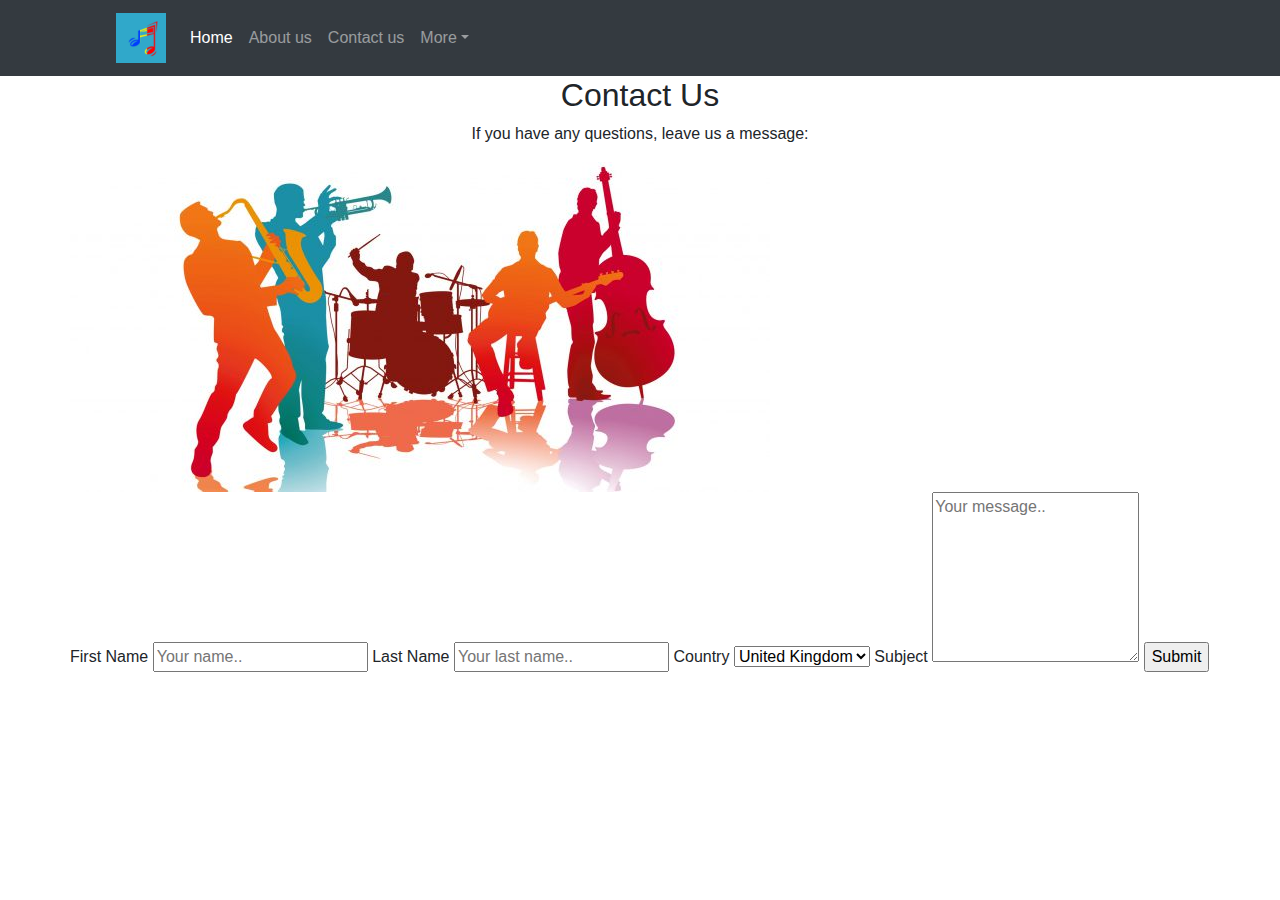
<file: contactus.html>
<!DOCTYPE html>
<html>
<head>
  <meta charset="UTF-8">
  <title>Contact us | Greatest Artists | Best Music</title>
  <meta name="viewport" content="width=device-width, initial-scale=1">

  <link rel="stylesheet" href="https://maxcdn.bootstrapcdn.com/bootstrap/4.3.1/css/bootstrap.min.css">
  <script src="https://ajax.googleapis.com/ajax/libs/jquery/3.4.1/jquery.min.js"></script>
  <!-- <script src="https://cdnjs.cloudflare.com/ajax/libs/popper.js/1.14.7/umd/popper.min.js"></script> -->
  
  <link rel="icon" href="img/favicon1.png" sizes="16x16">
  <script src="https://maxcdn.bootstrapcdn.com/bootstrap/4.3.1/js/bootstrap.min.js"></script>

  <link rel="stylesheet" href="css/fontawesome-all.min.css">
  <link rel="stylesheet" href="css/bootstrap-grid.min.css">
  <link rel="stylesheet" href="css/style.css">

  <link href="//maxcdn.bootstrapcdn.com/bootstrap/4.0.0/css/bootstrap.min.css" rel="stylesheet" id="bootstrap-css">
  <script src="//maxcdn.bootstrapcdn.com/bootstrap/4.0.0/js/bootstrap.min.js"></script>
</head>
<body>

  <header>
    <nav class="navbar navbar-expand-lg bg-dark navbar-dark">
      <a class="navbar-brand" href="#"><img src="images/logo.png" alt="Page Logo" width="50" height="50"></a>
        
      <button class="navbar-toggler" type="button" data-toggle="collapse" data-target="#navbarSupportedContent" aria-controls="navbarSupportedContent" aria-expanded="false" aria-label="Toggle navigation">
        <span class="navbar-toggler-icon"></span>
      </button>

      <div class="collapse navbar-collapse" id="navbarSupportedContent">
          <ul class="navbar-nav mr-auto">
              <li class="nav-item active">
                <a class="nav-link" href="index.html">Home</a>
              </li>
              <li class="nav-item">
                <a class="nav-link" href="aboutus.html">About us</a>
              </li>
              <li class="nav-item">
                <a class="nav-link" href="contactus.html">Contact us</a>
              </li>
              <li class="nav-item dropdown">
                <a class="nav-link dropdown-toggle" href="#" id="navbarDropdown" role="button" data-toggle="dropdown" aria-haspopup="true" aria-expanded="false">More</a>

                <div class="dropdown-menu" aria-labelledby="navbarDropdown">
                    <a class="dropdown-item" href="thebeatles.html">The Beatles</a>
                    <a class="dropdown-item" href="michaeljackson.html">Michael Jackson</a>
                    <a class="dropdown-item" href="eltonjohn.html">Elton John</a>

                    <div class="dropdown-divider">
                      <a class="dropdown-item" href="mytoplist.html">My Top List</a>
                    </div>
                </div>
              </li>
          </ul>
        </div>
    </nav>
  </header>


  <div class="container">
    <div style="text-align:center">
      <h2>Contact Us</h2>
      <p>If you have any questions, leave us a message:</p>
    </div>
    <div class="row">
      <div class="column">
        <img src="images/musicians.jpg" style="width:100%">
      </div>
      <div class="column">
        <form action="/action_page.php">
          <label for="fname">First Name</label>
          <input type="text" id="fname" name="firstname" placeholder="Your name..">
          <label for="lname">Last Name</label>
          <input type="text" id="lname" name="lastname" placeholder="Your last name..">
          <label for="country">Country</label>
          <select id="country" name="country">
            <option value="usa">United Kingdom</option>
            <option value="australia">Australia</option>
            <option value="canada">Canada</option>
            <option value="usa">Romania</option>
            <option value="usa">Italy</option>
            <option value="usa">Spain</option>
            <option value="usa">France</option>
            <option value="usa">Germany</option>
            <option value="usa">Switzerland</option>
            <option value="usa">Austria</option>
          </select>
          <label for="subject">Subject</label>
          <textarea id="subject" name="subject" placeholder="Your message.." style="height:170px"></textarea>
          <input type="submit" value="Submit">
        </form>
      </div>
    </div>
  </div>

</body>
</html>
</file>
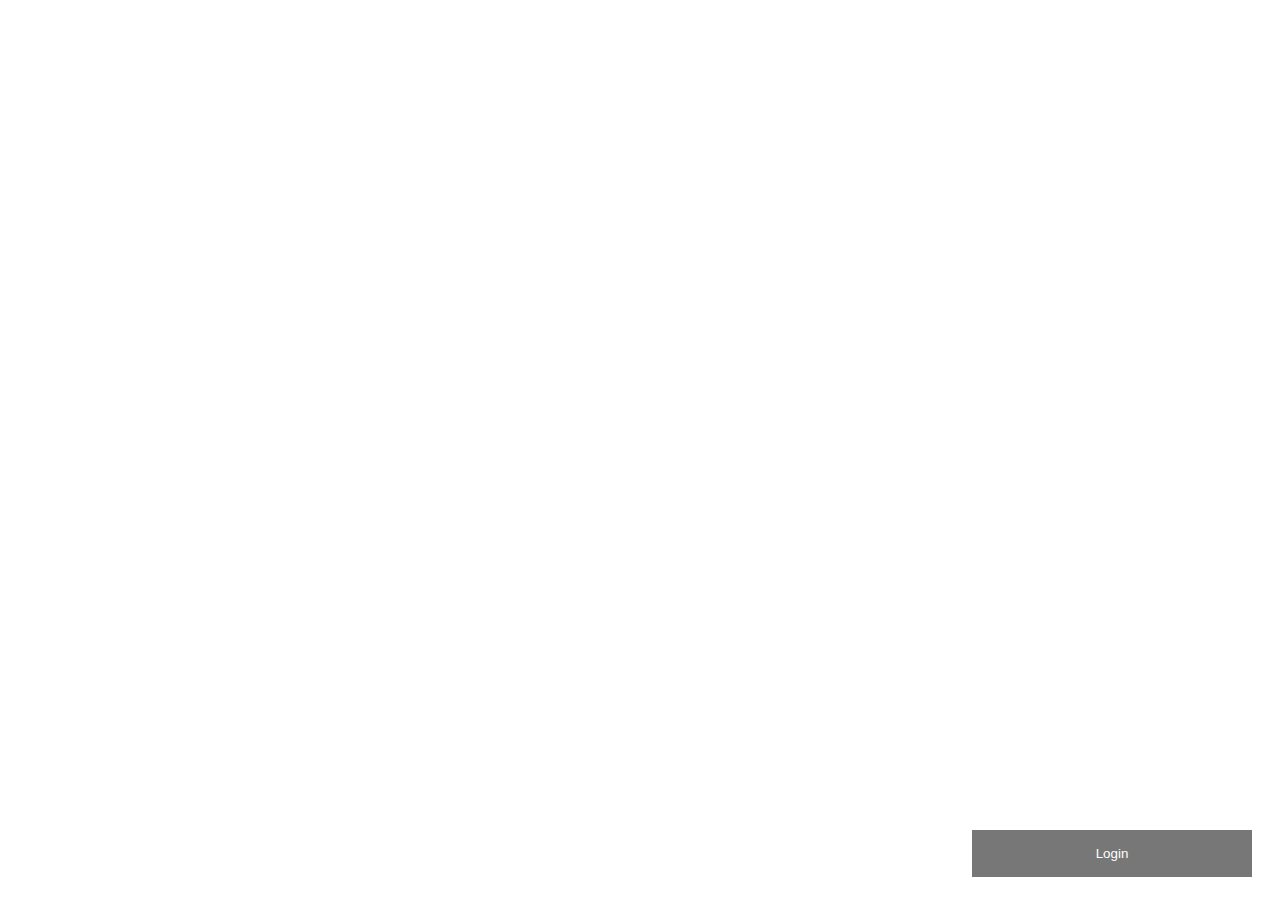
<file: login.html>
<!DOCTYPE html>
<html>
<head>
  <meta name="viewport" content="width=device-width, initial-scale=1">
  <title>Login</title>
  <link rel="stylesheet" href="css/login.css">
</head>
<body>

  <button class="open-button" onclick="openForm()">Login</button>

<div class="form-popup" id="myForm">
  <form action="/action_page.php" class="form-container">
    <h1>Login</h1>

    <label for="email"><b>Email</b></label>
    <input type="text" placeholder="Enter Email" name="email" required>

    <label for="psw"><b>Password</b></label>
    <input type="password" placeholder="Enter Password" name="psw" required>

    <button type="submit" class="btn">Login</button>
    <button type="button" class="btn cancel" onclick="closeForm()">Close</button>
  </form>
</div>

<script>
function openForm() {
  document.getElementById("myForm").style.display = "block";
}

function closeForm() {
  document.getElementById("myForm").style.display = "none";
}
</script>

</body>
</html>
</file>
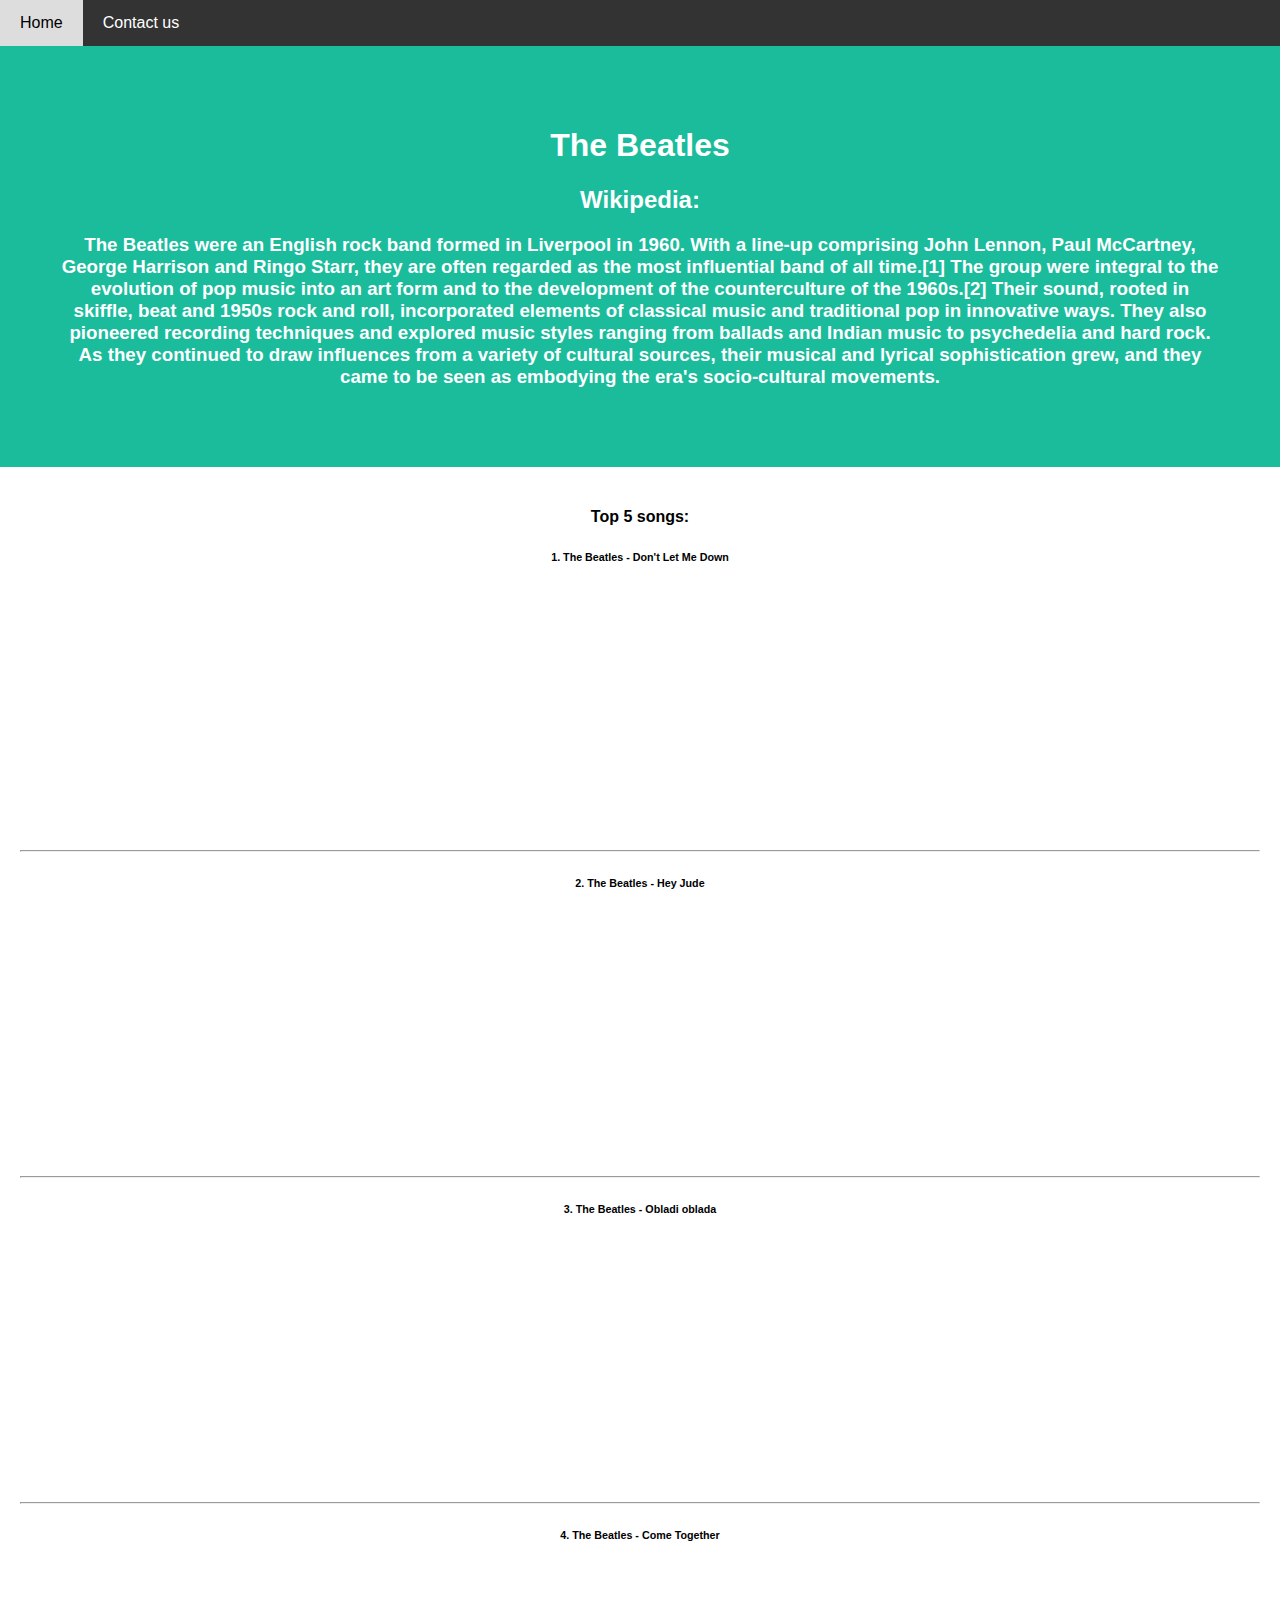
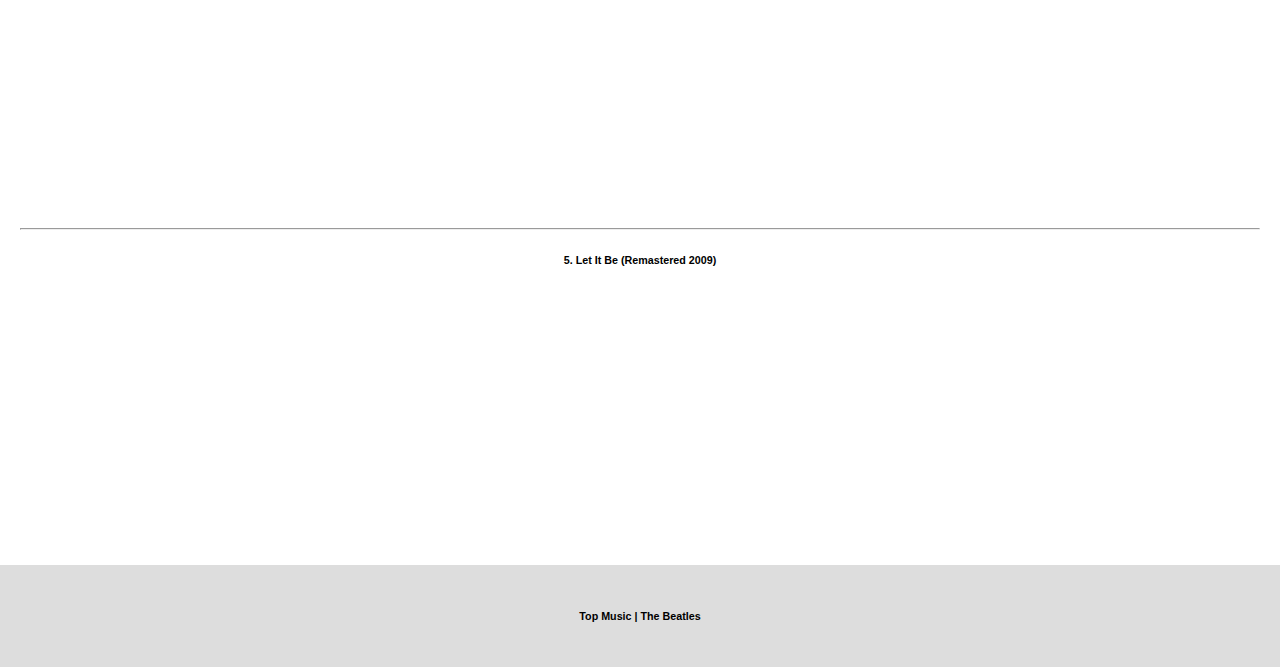
<file: thebeatles.html>
<!DOCTYPE html>
<html>
<head>
  	<meta charset="UTF-8">
  	<title>The Beatles</title>
  	<link rel="stylesheet" href="css/artists.css">
  	<meta name="viewport" content="width=device-width, initial-scale=1">

  	<link rel="icon" href="images/favicon-thebeatles.jpg" sizes="16x16">
</head>
<body>

  <!-- Navigation Bar -->
  <div class="navbar">
    <a href="index.html">Home</a>
    <a href="contactus.html">Contact us</a>
  </div>

<!-- Header -->
<div class="header">
	<h1>The Beatles</h1>
  	<h2>Wikipedia:</h2>
  	<h3>The Beatles were an English rock band formed in Liverpool in 1960. With a line-up comprising John Lennon, Paul McCartney, George Harrison and Ringo Starr, they are often regarded as the most influential band of all time.[1] The group were integral to the evolution of pop music into an art form and to the development of the counterculture of the 1960s.[2] Their sound, rooted in skiffle, beat and 1950s rock and roll, incorporated elements of classical music and traditional pop in innovative ways. They also pioneered recording techniques and explored music styles ranging from ballads and Indian music to psychedelia and hard rock. As they continued to draw influences from a variety of cultural sources, their musical and lyrical sophistication grew, and they came to be seen as embodying the era's socio-cultural movements.</h3>
</div>

<!-- The flexible grid (content) -->
<div class="main">

  	<h4>Top 5 songs:</h4>
	<h6>1. The Beatles - Don't Let Me Down</h6>
	<iframe width="320" height="250" src="https://www.youtube.com/embed/NCtzkaL2t_Y" frameborder="0" allowfullscreen></iframe>

	<hr>

	<h6>2. The Beatles - Hey Jude</h6>
	<iframe width="320" height="250" src="https://www.youtube.com/embed/A_MjCqQoLLA" frameborder="0" allowfullscreen></iframe>

	<hr>

	<h6>3. The Beatles - Obladi oblada</h6>
	<iframe width="320" height="250" src="https://www.youtube.com/embed/nJoQbLV2sQU" frameborder="0" allowfullscreen></iframe>

	<hr>

	<h6>4. The Beatles - Come Together</h6>
	<iframe width="320" height="250" src="https://www.youtube.com/embed/45cYwDMibGo" frameborder="0" allowfullscreen></iframe>

	<hr>

	<h6>5. Let It Be (Remastered 2009)</h6>
	<iframe width="320" height="250" src="https://www.youtube.com/embed/QDYfEBY9NM4" frameborder="0" allowfullscreen></iframe>

</div>


<!-- Footer -->
<div class="footer">
  <h6>Top Music | The Beatles</h6>
</div>

</body>
</html>
</file>
<file: css/style.css>
/*==================*/
/*==== Dropdown menu ====*/
/*==================*/

.navbar-brand img {
	margin-left: 100px;
}


/*==================*/
/*= CARDS =========*/
/*==================*/

/* FontAwesome */

@import url('https://maxcdn.bootstrapcdn.com/font-awesome/4.7.0/css/font-awesome.min.css');
#team {
    background: #eee !important;
}

.btn-primary:hover,
.btn-primary:focus {
    background-color: #108d6f;
    border-color: #108d6f;
    box-shadow: none;
    outline: none;
}

.btn-primary {
    color: #fff;
    background-color: #007b5e;
    border-color: #007b5e;
}

section {
    padding: 60px 0;
}

section .section-title {
    text-align: center;
    color: #007b5e;
    margin-bottom: 30px;
    text-transform: uppercase;
}

#team .card {
    border: none;
    background: #ffffff;
    text-align: center;
    padding-top: 30px;
}

p.card-text {
    padding: 20px;
}

.image-flip:hover .backside,
.image-flip.hover .backside {
    -webkit-transform: rotateY(0deg);
    -moz-transform: rotateY(0deg);
    -o-transform: rotateY(0deg);
    -ms-transform: rotateY(0deg);
    transform: rotateY(0deg);
    border-radius: .25rem;
}

.image-flip:hover .frontside,
.image-flip.hover .frontside {
    -webkit-transform: rotateY(180deg);
    -moz-transform: rotateY(180deg);
    -o-transform: rotateY(180deg);
    transform: rotateY(180deg);
}

.mainflip {
    -webkit-transition: 2s;
    -webkit-transform-style: preserve-3d;
    -ms-transition: 2s;
    -moz-transition: 2s;
    -moz-transform: perspective(1000px);
    -moz-transform-style: preserve-3d;
    -ms-transform-style: preserve-3d;
    transition: 2s;
    transform-style: preserve-3d;
    position: relative;
}

.frontside {
    position: relative;
    -webkit-transform: rotateY(0deg);
    -ms-transform: rotateY(0deg);
    z-index: 2;
    margin-bottom: 30px;
}

.backside {
    position: absolute;
    top: 0;
    left: 0;
    background: white;
    -webkit-transform: rotateY(-180deg);
    -moz-transform: rotateY(-180deg);
    -o-transform: rotateY(-180deg);
    -ms-transform: rotateY(-180deg);
    transform: rotateY(-180deg);
    -webkit-box-shadow: 5px 7px 9px -4px rgb(158, 158, 158);
    -moz-box-shadow: 5px 7px 9px -4px rgb(158, 158, 158);
    box-shadow: 5px 7px 9px -4px rgb(158, 158, 158);
}

.frontside,
.backside {
    -webkit-backface-visibility: hidden;
    -moz-backface-visibility: hidden;
    -ms-backface-visibility: hidden;
    backface-visibility: hidden;
    -webkit-transition: 1s;
    -webkit-transform-style: preserve-3d;
    -moz-transition: 1s;
    -moz-transform-style: preserve-3d;
    -o-transition: 1s;
    -o-transform-style: preserve-3d;
    -ms-transition: 1s;
    -ms-transform-style: preserve-3d;
    transition: 1s;
    transform-style: preserve-3d;
}

.frontside .card,
.backside .card {
    min-height: 312px;
}

.backside .card a {
    font-size: 18px;
    color: #007b5e !important;
}

.frontside .card .card-title,
.backside .card .card-title {
    color: #007b5e !important;
}

.card-title {
    padding-bottom: 15px;
}

.frontside .card .card-body img {
    width: 120px;
    height: 120px;
    border-radius: 50%;
}

.col-xs-12.col-sm-6.col-md-4 {
    margin-bottom: 70px;

}


/*==================*/
/*= FOOTER =========*/
/*==================*/

.footer {
  background: #F4F4F4;
  display: flex;
  align-items: center;
  justify-content: space-between;
  height: 100px;
  padding: 0px 50px;
  color: rgba(0,0,0,0.3);
}
.footer-links {
  display: flex;
  align-items: center;
}
.footer-links a {
  color: black;
  opacity: 0.15;
  text-decoration: none;
  font-size: 24px;
  padding: 0px 10px;
}
.footer-links a:hover {
  opacity: 1;
}
.footer .fa-heart {
  color: #D23333;
}
</file>
<file: css/login.css>
body {font-family: Arial, Helvetica, sans-serif;}
* {box-sizing: border-box;}

/* Button used to open the contact form - fixed at the bottom of the page */
.open-button {
  background-color: #555;
  color: white;
  padding: 16px 20px;
  border: none;
  cursor: pointer;
  opacity: 0.8;
  position: fixed;
  bottom: 23px;
  right: 28px;
  width: 280px;
}

/* The popup form - hidden by default */
.form-popup {
  display: none;
  position: fixed;
  bottom: 0;
  right: 15px;
  border: 3px solid #f1f1f1;
  z-index: 9;
}

/* Add styles to the form container */
.form-container {
  max-width: 300px;
  padding: 10px;
  background-color: white;
}

/* Full-width input fields */
.form-container input[type=text], .form-container input[type=password] {
  width: 100%;
  padding: 15px;
  margin: 5px 0 22px 0;
  border: none;
  background: #f1f1f1;
}

/* When the inputs get focus, do something */
.form-container input[type=text]:focus, .form-container input[type=password]:focus {
  background-color: #ddd;
  outline: none;
}

/* Set a style for the submit/login button */
.form-container .btn {
  background-color: #4CAF50;
  color: white;
  padding: 16px 20px;
  border: none;
  cursor: pointer;
  width: 100%;
  margin-bottom:10px;
  opacity: 0.8;
}

/* Add a red background color to the cancel button */
.form-container .cancel {
  background-color: red;
}

/* Add some hover effects to buttons */
.form-container .btn:hover, .open-button:hover {
  opacity: 1;
}
</file>
<file: css/artists.css>
/* Style the body */
body {
  font-family: Arial;
  margin: 0;
}

/* Header/logo Title */
.header {
  padding: 60px;
  text-align: center;
  background: #1abc9c;
  color: white;
}

/* Style the top navigation bar */
.navbar {
  display: flex;
  background-color: #333;
}

/* Style the navigation bar links */
.navbar a {
  color: white;
  padding: 14px 20px;
  text-decoration: none;
  text-align: center;
}

/* Change color on hover */
.navbar a:hover {
  background-color: #ddd;
  color: black;
}

/* Column container */
.row {  
  display: flex;
  flex-wrap: wrap;
}

/* Create two unequal columns that sits next to each other */
/* Sidebar/left column */
.side {
  flex: 30%;
  background-color: #f1f1f1;
  padding: 20px;
}

/* Main column */
.main {
  flex: 70%;
  background-color: white;
  padding: 20px;
  text-align: center;
}


/* Footer */
.footer {
  padding: 20px;
  text-align: center;
  background: #ddd;
}

/* Responsive layout - when the screen is less than 700px wide, make the two columns stack on top of each other instead of next to each other */
@media screen and (max-width: 700px) {
  .row, .navbar {   
    flex-direction: column;
  }
}
</file>
